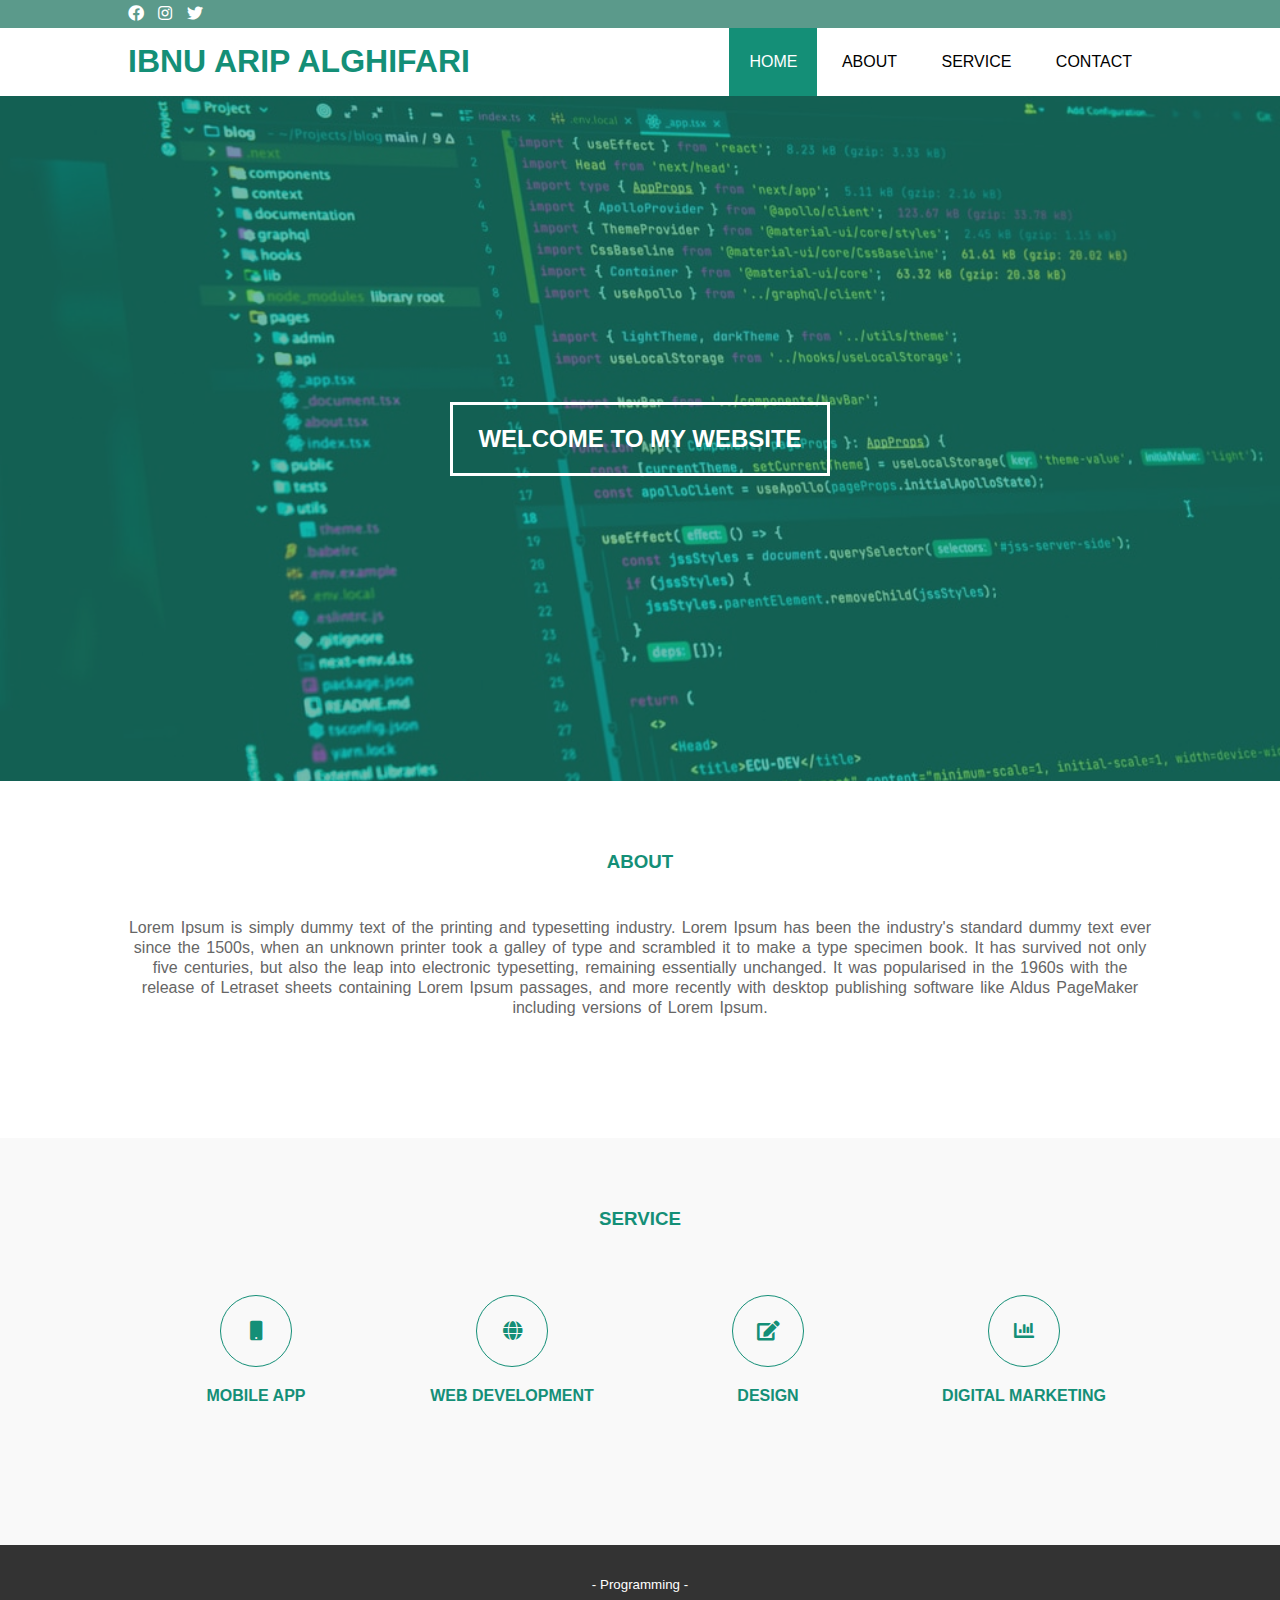
<file: index.html>
<!DOCTYPE html>
<html>
  <head>
    <meta charset="utf-8" />
    <meta name="viewport" content="width=device-width, initial-scale=1" />
    <title>website</title>
    <link rel="stylesheet" type="text/css" href="css/style.css" />
    <link
      rel="stylesheet"
      type="text/css"
      href="https://cdnjs.cloudflare.com/ajax/libs/font-awesome/5.13.0/css/all.min.css"
    />
    <script
      src="https://code.jquery.com/jquery-3.5.1.min.js"
      integrity="sha256-9/aliU8dGd2tb6OSsuzixeV4y/faTqgFtohetphbbj0="
      crossorigin="anonymous"
    ></script>
  </head>
  <body>
    
    <!-- loader -->
    <div class="bg-loader">
      <div class="loader"></div>
    </div>

    <!-- header -->
    <div class="medsos">
      <div class="container">
        <ul>
          <li>
            <a href="#"
              ><i class="fab fa-facebook"></i
            ></a>
          </li>
          <li>
            <a href="#"
              ><i class="fab fa-instagram"></i
            ></a>
          </li>
          <li>
            <a
              href="#"
              ><i class="fab fa-twitter"></i
            ></a>
          </li>
        </ul>
      </div>
    </div>
    <header>
      <div class="container">
        <h1><a href="index.html">IBNU ARIP ALGHIFARI</a></h1>
        <ul>
          <li class="active"><a href="index.html">HOME</a></li>
          <li><a href="about.html">ABOUT</a></li>
          <li><a href="service.html">SERVICE</a></li>
          <li><a href="contact.html">CONTACT</a></li>
        </ul>
      </div>
    </header>

    <!-- banner -->
    <section class="banner">
      <h2>WELCOME TO MY WEBSITE</h2>
    </section>

    <!-- about -->
    <section class="about">
      <div class="container">
        <h3>ABOUT</h3>
        <p>
          Lorem Ipsum is simply dummy text of the printing and typesetting
          industry. Lorem Ipsum has been the industry's standard dummy text ever
          since the 1500s, when an unknown printer took a galley of type and
          scrambled it to make a type specimen book. It has survived not only
          five centuries, but also the leap into electronic typesetting,
          remaining essentially unchanged. It was popularised in the 1960s with
          the release of Letraset sheets containing Lorem Ipsum passages, and
          more recently with desktop publishing software like Aldus PageMaker
          including versions of Lorem Ipsum.
        </p>
      </div>
    </section>

    <!-- service -->
    <section class="service">
      <div class="container">
        <h3>SERVICE</h3>
        <div class="box">
          <div class="col-4">
            <div class="icon"><i class="fas fa-mobile"></i></div>
            <h4>MOBILE APP</h4>
          </div>
          <div class="col-4">
            <div class="icon"><i class="fas fa-globe"></i></div>
            <h4>WEB DEVELOPMENT</h4>
          </div>
          <div class="col-4">
            <div class="icon"><i class="fas fa-edit"></i></div>
            <h4>DESIGN</h4>
          </div>
          <div class="col-4">
            <div class="icon"><i class="fas fa-chart-bar"></i></div>
            <h4>DIGITAL MARKETING</h4>
          </div>
        </div>
      </div>
    </section>

    <!-- footer -->
    <footer>
      <div class="container">
        <small> - Programming - </small>
      </div>
    </footer>

    <script type="text/javascript">
      $(document).ready(function () {
        $(".bg-loader").hide();
      });
    </script>
  </body>
</html>
</file>
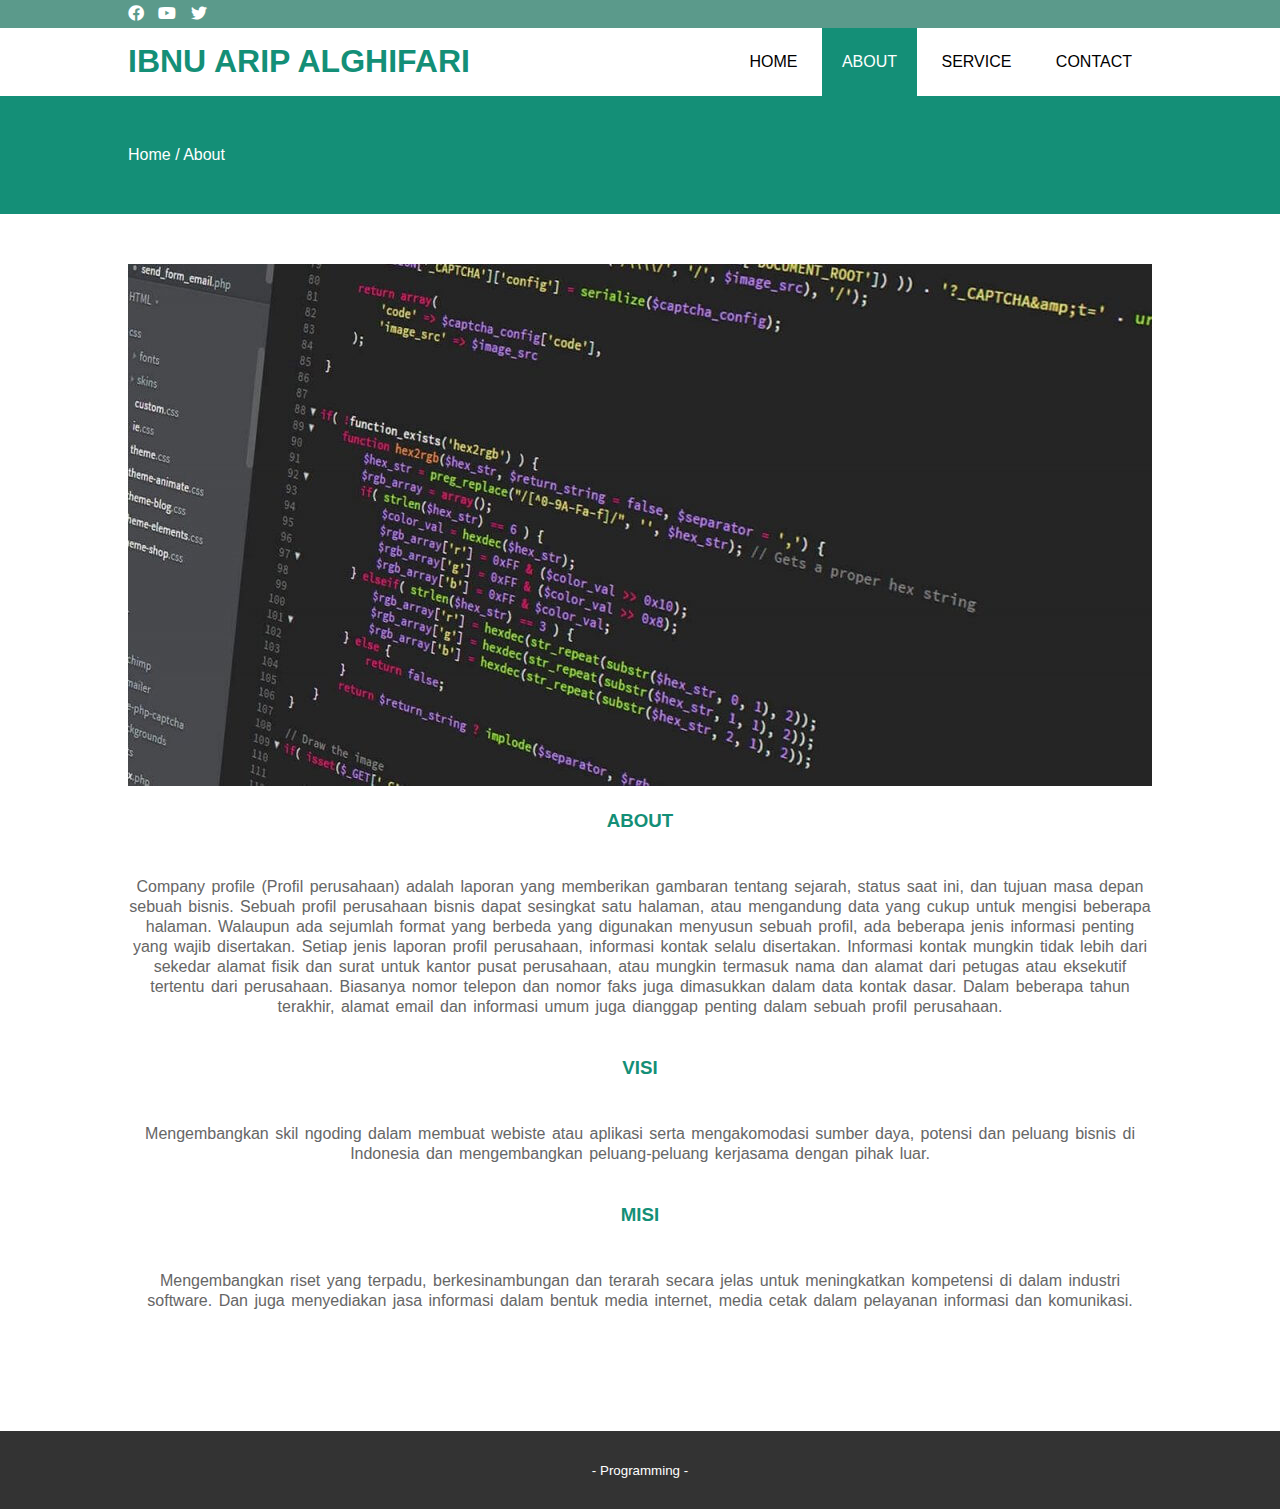
<file: about.html>
<!DOCTYPE html>
<html>
  <head>
    <meta charset="utf-8" />
    <meta name="viewport" content="width=device-width, initial-scale=1" />
    <title>website</title>
    <link rel="stylesheet" type="text/css" href="css/style.css" />
    <link
      rel="stylesheet"
      type="text/css"
      href="https://cdnjs.cloudflare.com/ajax/libs/font-awesome/5.13.0/css/all.min.css"
    />
    <script
      src="https://code.jquery.com/jquery-3.5.1.min.js"
      integrity="sha256-9/aliU8dGd2tb6OSsuzixeV4y/faTqgFtohetphbbj0="
      crossorigin="anonymous"
    ></script>
  </head>
  <body>
    <!-- loader -->
    <div class="bg-loader">
      <div class="loader"></div>
    </div>

    <!-- header -->
    <div class="medsos">
      <div class="container">
        <ul>
          <li>
            <a href="#"
              ><i class="fab fa-facebook"></i
            ></a>
          </li>
          <li>
            <a href="#"><i class="fab fa-youtube"></i></a>
          </li>
          <li>
            <a
              href="#"
              ><i class="fab fa-twitter"></i
            ></a>
          </li>
        </ul>
      </div>
    </div>
    <header>
      <div class="container">
        <h1><a href="index.html">IBNU ARIP ALGHIFARI</a></h1>
        <ul>
          <li><a href="index.html">HOME</a></li>
          <li class="active"><a href="about.html">ABOUT</a></li>
          <li><a href="service.html">SERVICE</a></li>
          <li><a href="contact.html">CONTACT</a></li>
        </ul>
      </div>
    </header>

    <!-- label -->
    <section class="label">
      <div class="container">
        <p>Home / About</p>
      </div>
    </section>

    <!-- about -->
    <section class="about">
      <div class="container">
        <img src="img/banner.jpeg" width="100%" />
        <h3>ABOUT</h3>
        <p>
          Company profile (Profil perusahaan) adalah laporan yang memberikan
          gambaran tentang sejarah, status saat ini, dan tujuan masa depan
          sebuah bisnis. Sebuah profil perusahaan bisnis dapat sesingkat satu
          halaman, atau mengandung data yang cukup untuk mengisi beberapa
          halaman. Walaupun ada sejumlah format yang berbeda yang digunakan
          menyusun sebuah profil, ada beberapa jenis informasi penting yang
          wajib disertakan. Setiap jenis laporan profil perusahaan, informasi
          kontak selalu disertakan. Informasi kontak mungkin tidak lebih dari
          sekedar alamat fisik dan surat untuk kantor pusat perusahaan, atau
          mungkin termasuk nama dan alamat dari petugas atau eksekutif tertentu
          dari perusahaan. Biasanya nomor telepon dan nomor faks juga dimasukkan
          dalam data kontak dasar. Dalam beberapa tahun terakhir, alamat email
          dan informasi umum juga dianggap penting dalam sebuah profil
          perusahaan.
        </p>
        <h3>VISI</h3>
        <p>
          Mengembangkan skil ngoding dalam membuat webiste atau aplikasi serta
          mengakomodasi sumber daya, potensi dan peluang bisnis di Indonesia dan
          mengembangkan peluang-peluang kerjasama dengan pihak luar.
        </p>
        <h3>MISI</h3>
        <p>
          Mengembangkan riset yang terpadu, berkesinambungan dan terarah secara
          jelas untuk meningkatkan kompetensi di dalam industri software. Dan
          juga menyediakan jasa informasi dalam bentuk media internet, media
          cetak dalam pelayanan informasi dan komunikasi.
        </p>
      </div>
    </section>

    <!-- footer -->
    <footer>
      <div class="container">
        <small> - Programming - </small>
      </div>
    </footer>

    <script type="text/javascript">
      $(document).ready(function () {
        $(".bg-loader").hide();
      });
    </script>
  </body>
</html>
</file>
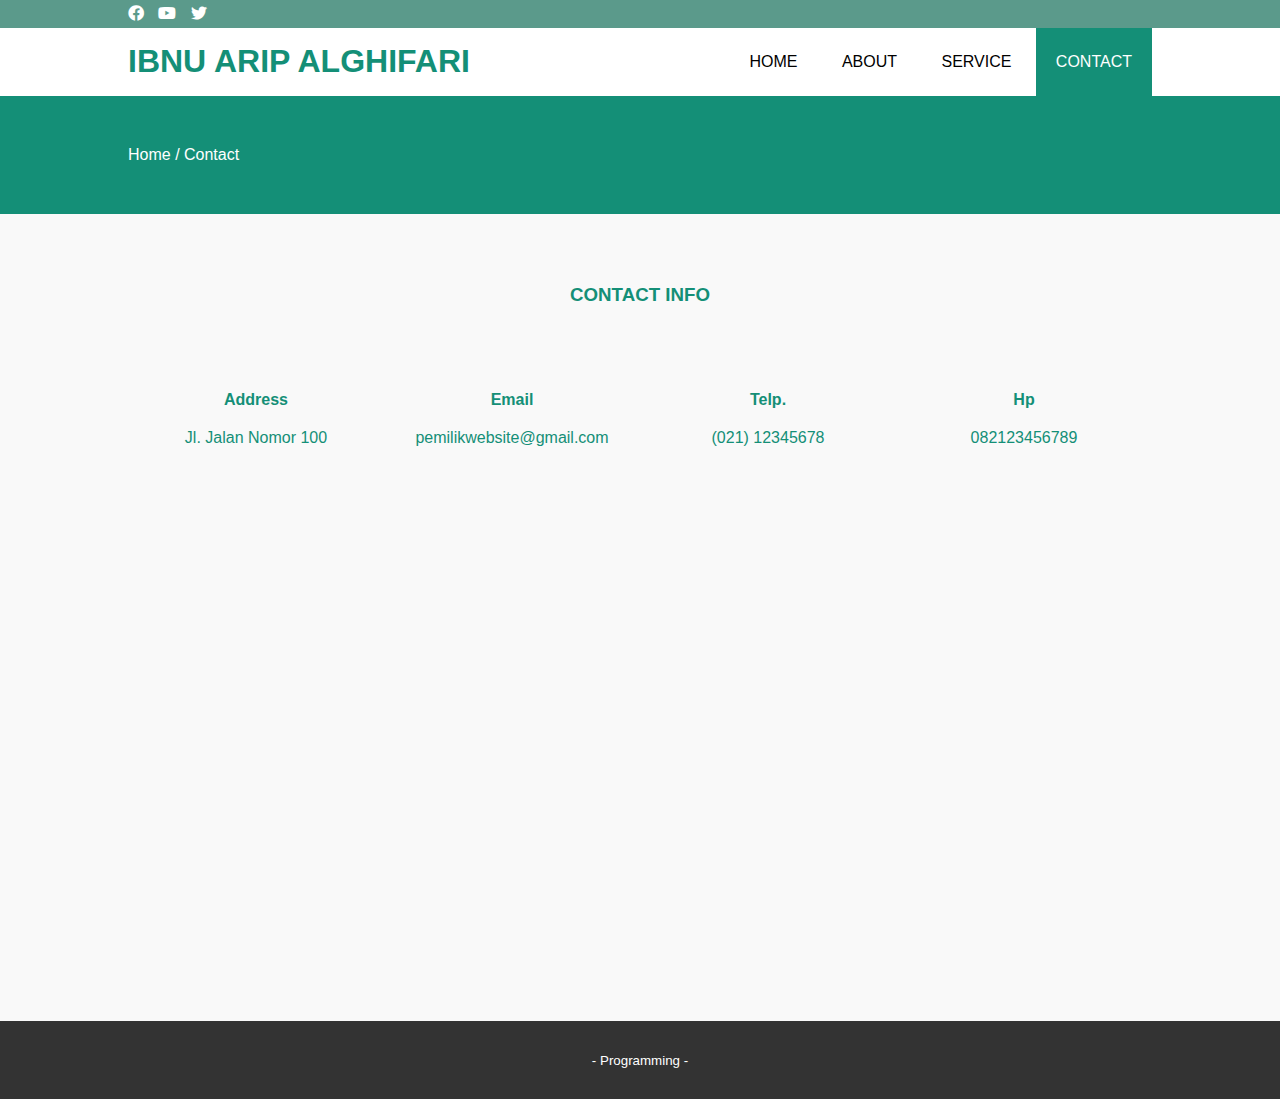
<file: contact.html>
<!DOCTYPE html>
<html>
  <head>
    <meta charset="utf-8" />
    <meta name="viewport" content="width=device-width, initial-scale=1" />
    <title>website</title>
    <link rel="stylesheet" type="text/css" href="css/style.css" />
    <link
      rel="stylesheet"
      type="text/css"
      href="https://cdnjs.cloudflare.com/ajax/libs/font-awesome/5.13.0/css/all.min.css"
    />
    <script
      src="https://code.jquery.com/jquery-3.5.1.min.js"
      integrity="sha256-9/aliU8dGd2tb6OSsuzixeV4y/faTqgFtohetphbbj0="
      crossorigin="anonymous"
    ></script>
  </head>
  <body>
    <!-- loader -->
    <div class="bg-loader">
      <div class="loader"></div>
    </div>

    <!-- header -->
    <div class="medsos">
      <div class="container">
        <ul>
          <li>
            <a href="#"><i class="fab fa-facebook"></i></a>
          </li>
          <li>
            <a href="#"><i class="fab fa-youtube"></i></a>
          </li>
          <li>
            <a href="#"><i class="fab fa-twitter"></i></a>
          </li>
        </ul>
      </div>
    </div>
    <header>
      <div class="container">
        <h1><a href="index.html">IBNU ARIP ALGHIFARI</a></h1>
        <ul>
          <li><a href="index.html">HOME</a></li>
          <li><a href="about.html">ABOUT</a></li>
          <li><a href="service.html">SERVICE</a></li>
          <li class="active"><a href="contact.html">CONTACT</a></li>
        </ul>
      </div>
    </header>

    <!-- label -->
    <section class="label">
      <div class="container">
        <p>Home / Contact</p>
      </div>
    </section>

    <!-- service -->
    <section class="service">
      <div class="container">
        <h3>CONTACT INFO</h3>
        <div class="box">
          <div class="col-4">
            <h4>Address</h4>
            <p>Jl. Jalan Nomor 100</p>
          </div>
          <div class="col-4">
            <h4>Email</h4>
            <p>pemilikwebsite@gmail.com</p>
          </div>
          <div class="col-4">
            <h4>Telp.</h4>
            <p>(021) 12345678</p>
          </div>
          <div class="col-4">
            <h4>Hp</h4>
            <p>082123456789</p>
          </div>
        </div>
        <iframe
          src="https://www.google.com/maps/embed?pb=!1m18!1m12!1m3!1d2028148.5129584419!2d106.28527074536957!3d-6.863309353877418!2m3!1f0!2f0!3f0!3m2!1i1024!2i768!4f13.1!3m3!1m2!1s0x2e68e6398252477f%3A0xbc18a454fc8e9d7e!2sJawa%20Barat!5e0!3m2!1sid!2sid!4v1728529033587!5m2!1sid!2sid"
          width="100%"
          height="450"
          style="border: 0"
          allowfullscreen=""
          loading="lazy"
          referrerpolicy="no-referrer-when-downgrade"
        ></iframe>
      </div>
    </section>

    <!-- footer -->
    <footer>
      <div class="container">
        <small> - Programming - </small>
      </div>
    </footer>

    <script type="text/javascript">
      $(document).ready(function () {
        $(".bg-loader").hide();
      });
    </script>
  </body>
</html>
</file>
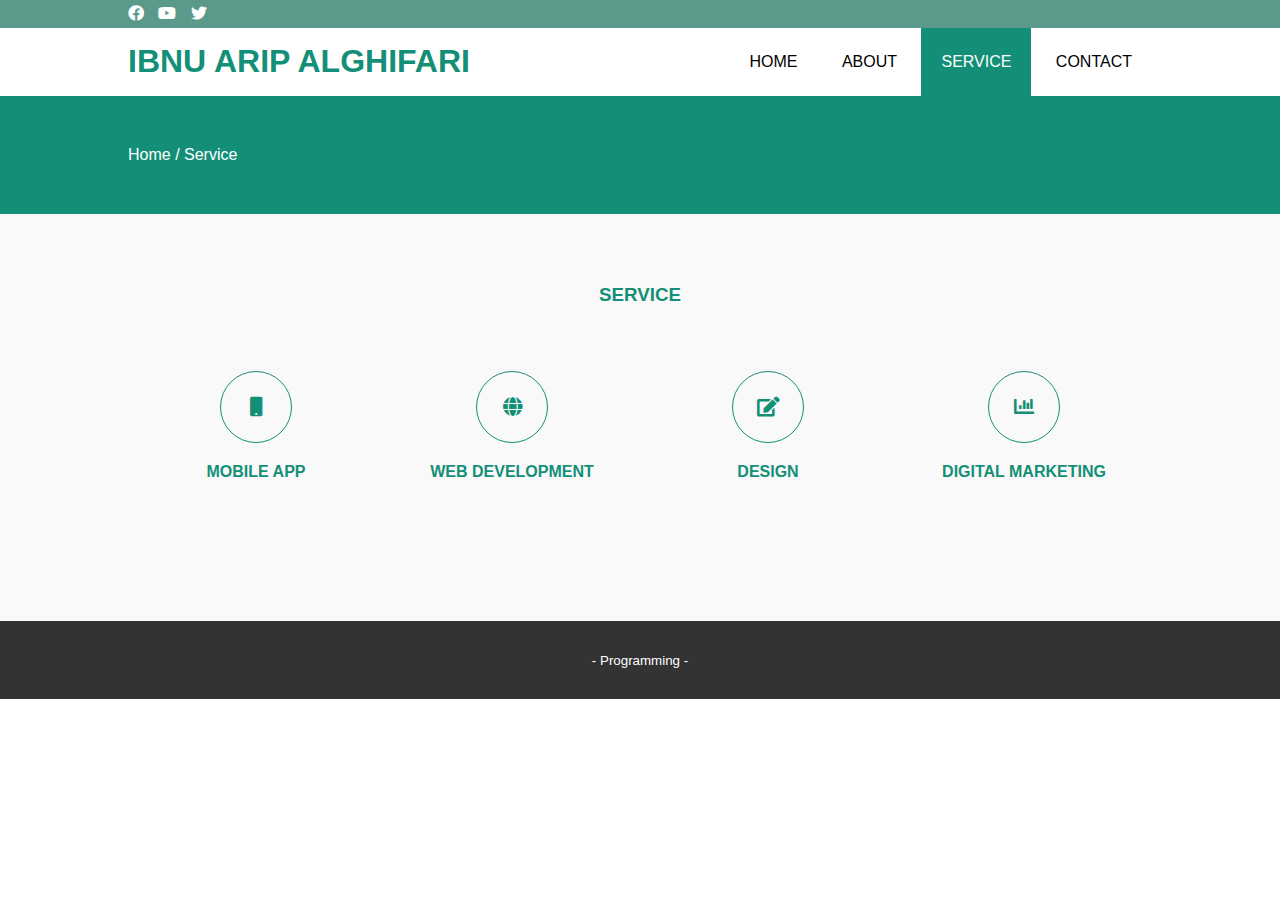
<file: service.html>
<!DOCTYPE html>
<html>
  <head>
    <meta charset="utf-8" />
    <meta name="viewport" content="width=device-width, initial-scale=1" />
    <title>website</title>
    <link rel="stylesheet" type="text/css" href="css/style.css" />
    <link
      rel="stylesheet"
      type="text/css"
      href="https://cdnjs.cloudflare.com/ajax/libs/font-awesome/5.13.0/css/all.min.css"
    />
    <script
      src="https://code.jquery.com/jquery-3.5.1.min.js"
      integrity="sha256-9/aliU8dGd2tb6OSsuzixeV4y/faTqgFtohetphbbj0="
      crossorigin="anonymous"
    ></script>
  </head>
  <body>
    <!-- loader -->
    <div class="bg-loader">
      <div class="loader"></div>
    </div>

    <!-- header -->
    <div class="medsos">
      <div class="container">
        <ul>
          <li>
            <a href="#"
              ><i class="fab fa-facebook"></i
            ></a>
          </li>
          <li>
            <a href="#"><i class="fab fa-youtube"></i></a>
          </li>
          <li>
            <a
              href="#"
              ><i class="fab fa-twitter"></i
            ></a>
          </li>
        </ul>
      </div>
    </div>
    <header>
      <div class="container">
        <h1><a href="index.html">IBNU ARIP ALGHIFARI</a></h1>
        <ul>
          <li><a href="index.html">HOME</a></li>
          <li><a href="about.html">ABOUT</a></li>
          <li class="active"><a href="service.html">SERVICE</a></li>
          <li><a href="contact.html">CONTACT</a></li>
        </ul>
      </div>
    </header>

    <!-- label -->
    <section class="label">
      <div class="container">
        <p>Home / Service</p>
      </div>
    </section>

    <!-- service -->
    <section class="service">
      <div class="container">
        <h3>SERVICE</h3>
        <div class="box">
          <div class="col-4">
            <div class="icon"><i class="fas fa-mobile"></i></div>
            <h4>MOBILE APP</h4>
          </div>
          <div class="col-4">
            <div class="icon"><i class="fas fa-globe"></i></div>
            <h4>WEB DEVELOPMENT</h4>
          </div>
          <div class="col-4">
            <div class="icon"><i class="fas fa-edit"></i></div>
            <h4>DESIGN</h4>
          </div>
          <div class="col-4">
            <div class="icon"><i class="fas fa-chart-bar"></i></div>
            <h4>DIGITAL MARKETING</h4>
          </div>
        </div>
      </div>
    </section>

    <!-- footer -->
    <footer>
      <div class="container">
        <small> - Programming - </small>
      </div>
    </footer>

    <script type="text/javascript">
      $(document).ready(function () {
        $(".bg-loader").hide();
      });
    </script>
  </body>
</html>
</file>
<file: css/style.css>
* {
	padding:0;
	margin:0;
	font-family: sans-serif;
}
a {
	color: inherit;
	text-decoration: none;
}
.medsos {
	padding:5px 0;
	background-color: #5B9A8B;
}
.medsos ul li {
	display: inline-block;
	color: #fff;
	margin-right: 10px;
}
.container {
	width:80%;
	margin:0 auto;
}
.container:after {
	content:'';
	display: block;
	clear: both;
}
header h1 {
	float: left;
	padding:15px 0;
	color: #148F77;
}
header ul {
	float: right;
}
header ul li {
	display: inline-block;
}
header ul li a {
	padding:25px 20px;
	display: inline-block;
}
header ul li a:hover {
	background-color: #148F77;
	color: #fff;
}
.active {
	background-color: #148F77;
	color: #fff;
}
.banner {
	height: 65vh;
	background-image: url('../img/banner.jpg');
	background-size: cover;
	position: relative;
	display: flex;
	justify-content: center;
	align-items: center;
}
.banner:after {
	content:'';
	display: block;
	position: absolute;
	top: 0;
	left: 0;
	right: 0;
	bottom: 0;
	background-color: rgba(20, 143, 119, .6);
}
.banner h2 {
	color: #fff;
	z-index: 1;
	padding: 20px 25px;
	border:3px solid #fff;
}
section {
	padding:50px 0;
}
section h3 {
	text-align: center;
	padding:20px 0;
	color: #148F77;
	margin-bottom: 25px;
}
.about,
.service {
	padding-bottom: 100px;
}
.about p {
	color: #666;
	word-spacing: 2px;
	line-height: 20px;
	margin-bottom: 20px;
	text-align: center;
}
.service {
	background-color: #f9f9f9;
}
.box {
	color: #148F77;
}
.box:after {
	content: '';
	display: block;
	clear: both;
}
.box .col-4 {
	width:25%;
	padding:20px;
	box-sizing: border-box;
	text-align: center;
	float: left;
}
.icon {
	width:70px;
	height:70px;
	border:1px solid;
	border-radius: 50%;
	text-align: center;
	line-height: 70px;
	font-size: 20px;
	margin:0 auto;
}
.box .col-4 h4 {
	margin:20px 0;
}
footer {
	padding:30px 0;
	background-color: #333;
	color: #fff;
	text-align: center;
}
.bg-loader {
	background-color: #eee;
	position: fixed;
	top: 0;
	left: 0;
	right: 0;
	bottom: 0;
	z-index: 9999;
	display: flex;
	justify-content: center;
	align-items: center;
}
.bg-loader .loader {
	width:100px;
	height: 100px;
	border:3px solid #fff;
	border-radius: 50%;
	border-top-color: #148F77;
	border-right-color: #148F77;
	border-bottom-color: #148F77;
	animation: puterin .8s linear infinite;
}
.label {
	background-color: #148F77;
	color: #fff;
}
@keyframes puterin {
	100% {
		transform: rotate(360deg);
	}
}
@media screen and (max-width: 768px){
	.container {
		width:90%;
	}
	header h1 {
		text-align: center;
		float: none;
	}
	header ul {
		text-align: center;
		float: none;
	}
	.box .col-4 {
		width:100%;
		float: none;
		margin-bottom: 20px;
	}
}
</file>
